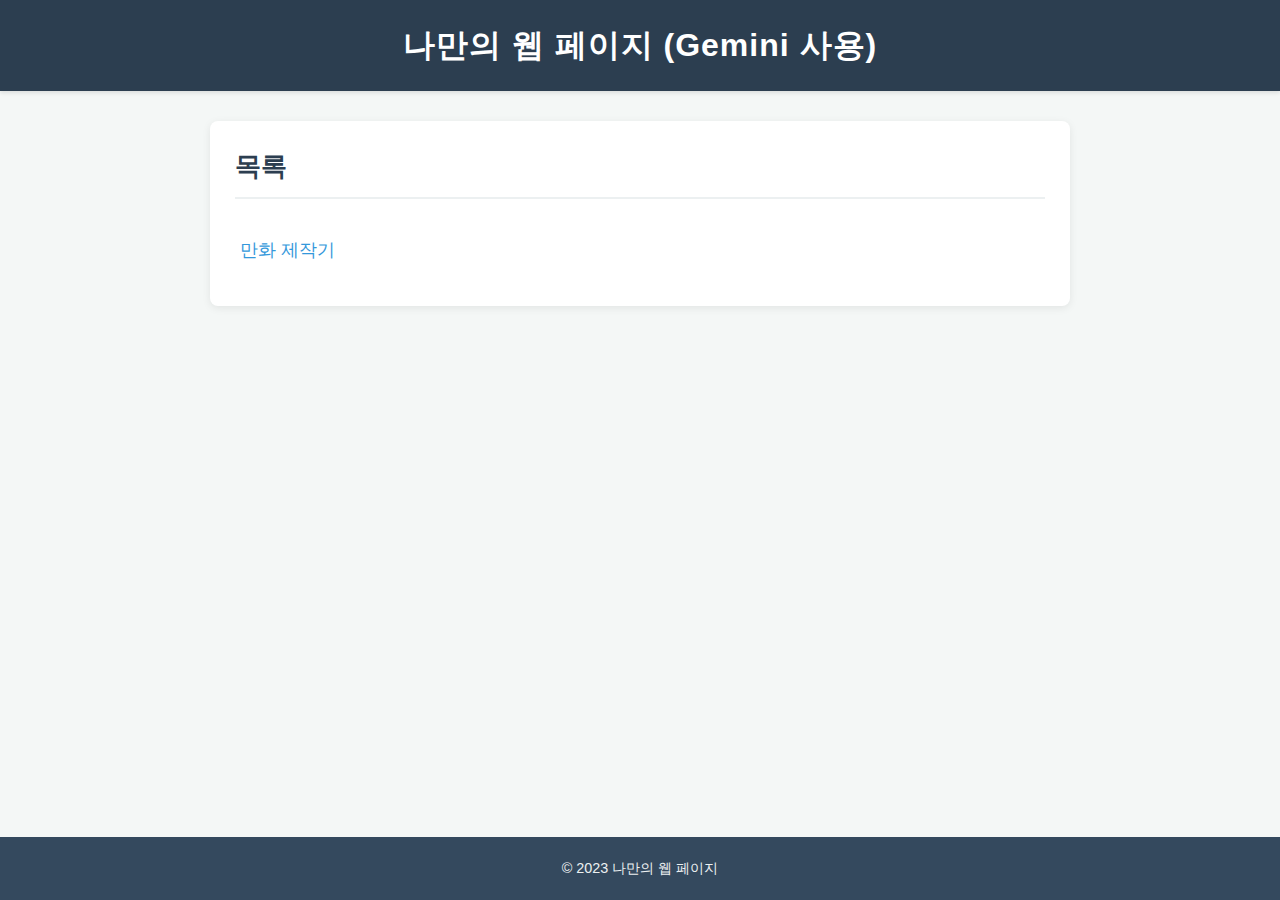
<file: index.html>
<html>

<head>
    <meta charset="UTF-8">
    <meta name="viewport" content="width=device-width, initial-scale=1.0">
    <title>Web Files</title>
    <link rel="stylesheet" href="styles.css">
</head>

<body>
    <header>
        <h1>나만의 웹 페이지 (Gemini 사용)</h1>
    </header>
    <main>
        <section id="file-list">
            <h2>목록</h2>
            <ul>
                <li><a href="comic-creator/index.html">만화 제작기</a></li>
            </ul>
        </section>
    </main>
    <footer>
        <p>© 2023 나만의 웹 페이지</p>
    </footer>
</html>
</file>
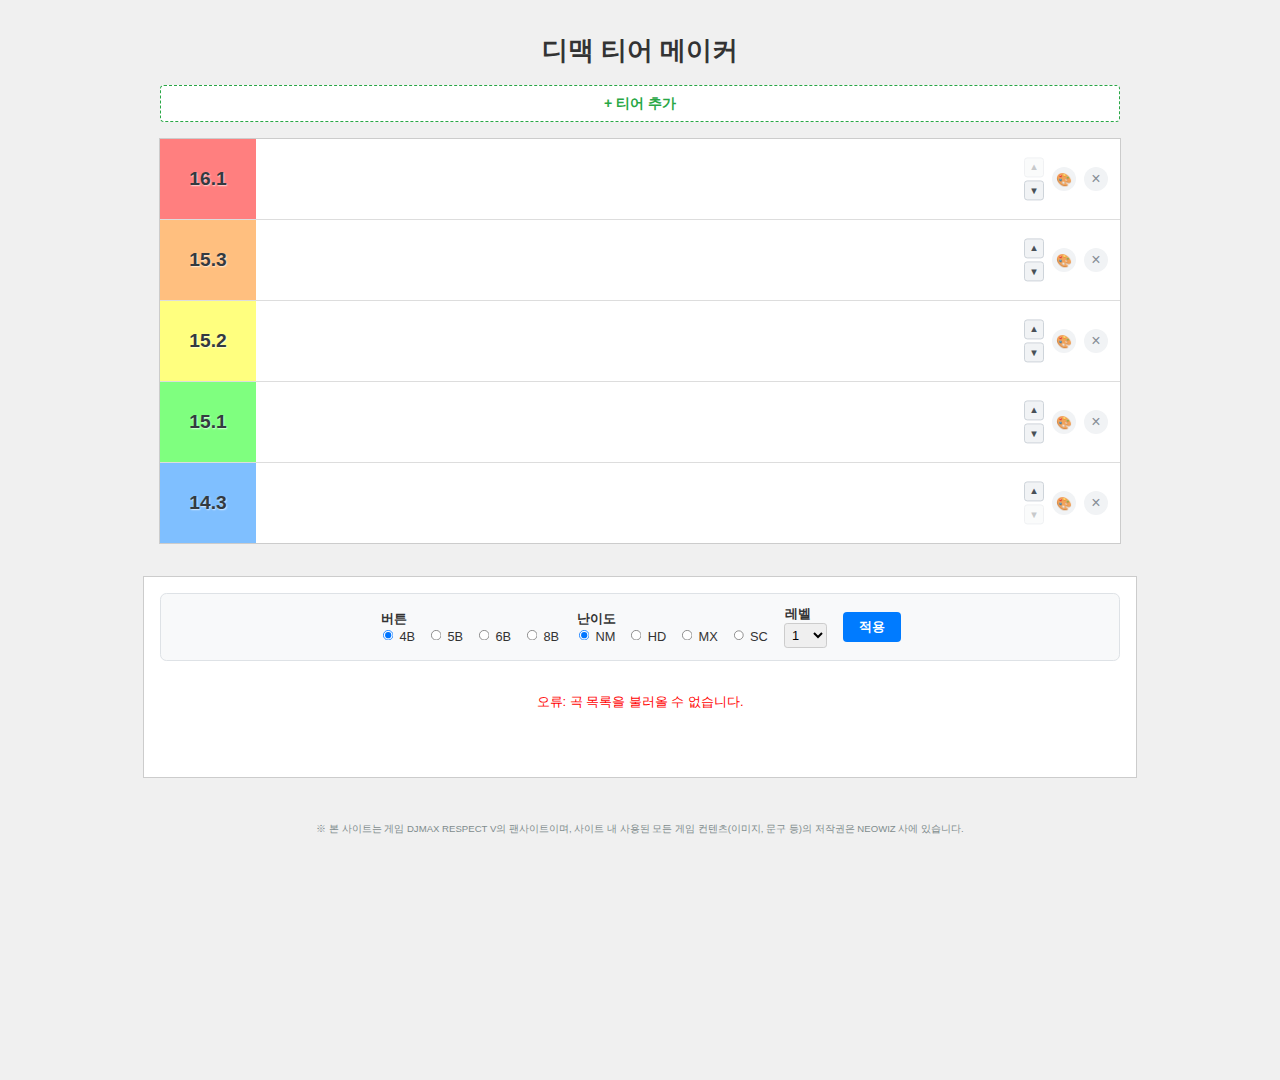
<file: djmax-tier-maker/index.html>
<!DOCTYPE html>
<html lang="ko">
<head>
    <meta charset="UTF-8">
    <meta name="viewport" content="width=device-width, initial-scale=1.0">
    <title>디맥 티어 메이커</title>
    <link rel="stylesheet" href="style.css">
</head>
<body>

    <h1>디맥 티어 메이커</h1>

    <div class="main-controls">
        <button id="add-tier-btn">+ 티어 추가</button>
    </div>

    <div class="tier-container" id="tier-container">
        <div class="tier-row">
            <div class="tier-label" style="background-color: #ff7f7f;" contenteditable="true">16.1</div>
            <div class="move-controls">
                <button class="move-up-btn">▲</button>
                <button class="move-down-btn">▼</button>
            </div>
            <button class="color-picker-btn">🎨</button>
            <button class="delete-tier-btn">×</button>
            <div class="tier-items" data-tier="S"></div>
        </div>
        <div class="tier-row">
            <div class="tier-label" style="background-color: #ffbf7f;" contenteditable="true">15.3</div>
            <div class="move-controls">
                <button class="move-up-btn">▲</button>
                <button class="move-down-btn">▼</button>
            </div>
            <button class="color-picker-btn">🎨</button>
            <button class="delete-tier-btn">×</button>
            <div class="tier-items" data-tier="A"></div>
        </div>
        <div class="tier-row">
            <div class="tier-label" style="background-color: #ffff7f;" contenteditable="true">15.2</div>
            <div class="move-controls">
                <button class="move-up-btn">▲</button>
                <button class="move-down-btn">▼</button>
            </div>
            <button class="color-picker-btn">🎨</button>
            <button class="delete-tier-btn">×</button>
            <div class="tier-items" data-tier="B"></div>
        </div>
        <div class="tier-row">
            <div class="tier-label" style="background-color: #7fff7f;" contenteditable="true">15.1</div>
            <div class="move-controls">
                <button class="move-up-btn">▲</button>
                <button class="move-down-btn">▼</button>
            </div>
            <button class="color-picker-btn">🎨</button>
            <button class="delete-tier-btn">×</button>
            <div class="tier-items" data-tier="C"></div>
        </div>
        <div class="tier-row">
            <div class="tier-label" style="background-color: #7fbfff;" contenteditable="true">14.3</div>
            <div class="move-controls">
                <button class="move-up-btn">▲</button>
                <button class="move-down-btn">▼</button>
            </div>
            <button class="color-picker-btn">🎨</button>
            <button class="delete-tier-btn">×</button>
            <div class="tier-items" data-tier="D"></div>
        </div>
    </div>

    <div class="unranked-container">
        

        <div class="filter-controls">
            <fieldset>
                <legend>버튼</legend>
                <label><input type="radio" name="button-type" value="4B" checked> 4B</label>
                <label><input type="radio" name="button-type" value="5B"> 5B</label>
                <label><input type="radio" name="button-type" value="6B"> 6B</label>
                <label><input type="radio" name="button-type" value="8B"> 8B</label>
            </fieldset>

            <fieldset>
                <legend>난이도</legend>
                <label><input type="radio" name="difficulty-type" value="NM" checked> NM</label>
                <label><input type="radio" name="difficulty-type" value="HD"> HD</label>
                <label><input type="radio" name="difficulty-type" value="MX"> MX</label>
                <label><input type="radio" name="difficulty-type" value="SC"> SC</label>
            </fieldset>

            <fieldset>
                <legend>레벨</legend>
                <select id="level-select">
                    <!-- JavaScript로 1~15 옵션 추가 -->
                </select>
            </fieldset>

            <button id="filter-btn">적용</button>
        </div>

        <div class="unranked-items">
            <p>필터 조건을 선택하고 '적용' 버튼을 눌러주세요.</p>
        </div>
    </div>

    <div id="color-palette" class="hidden"></div>

    <script src="js/DragDropTouch.js?autoload" type="module"></script>
    <script type="module" src="js/main.js"></script>

    <footer id="page-footer">
        <p>※ 본 사이트는 게임 DJMAX RESPECT V의 팬사이트이며, 사이트 내 사용된 모든 게임 컨텐츠(이미지, 문구 등)의 저작권은 NEOWIZ 사에 있습니다.</p>
    </footer>
</body>
</html>
</file>
<file: styles.css>
/* styles.css */

/* ==========================================================================
   Base & Typography
   ========================================================================== */
body {
    font-family: -apple-system, BlinkMacSystemFont, "Segoe UI", Roboto, Helvetica, Arial, sans-serif, "Apple Color Emoji", "Segoe UI Emoji", "Segoe UI Symbol";
    line-height: 1.6;
    color: #333;
    background-color: #f4f7f6; /* 부드러운 배경색 */
    margin: 0;
    padding: 0;
    display: flex;
    flex-direction: column; /* header, main, footer 수직 정렬 */
    min-height: 100vh; /* 최소 높이를 화면 전체로 */
}

h1 {
    font-weight: 600; /* 약간 굵게 */
    color: #ffffff; /* 헤더 색상 */
}

h2 {
    font-weight: 600; /* 약간 굵게 */
    color: #2c3e50; /* 헤더 색상 */
}

a {
    color: #3498db; /* 링크 색상 */
    text-decoration: none;
    transition: color 0.2s ease-in-out;
}

a:hover {
    color: #2980b9; /* 호버 시 링크 색상 */
    text-decoration: underline;
}

/* ==========================================================================
   Header
   ========================================================================== */
header {
    background-color: #2c3e50; /* 헤더 배경색 */
    color: white;
    padding: 20px 40px; /* 상하, 좌우 패딩 */
    text-align: center;
    box-shadow: 0 2px 4px rgba(0, 0, 0, 0.1);
}

header h1 {
    margin: 0;
    font-size: 2em; /* 제목 크기 */
    letter-spacing: 1px; /* 글자 간격 */
}

/* ==========================================================================
   Main Content
   ========================================================================== */
main {
    flex-grow: 1; /* 남은 공간을 모두 차지하여 footer를 아래로 밀어냄 */
    padding: 30px 20px; /* 메인 콘텐츠 영역 패딩 */
    max-width: 900px; /* 콘텐츠 최대 너비 (중앙 정렬 효과) */
    width: 100%;
    margin: 0 auto; /* 가로 중앙 정렬 */
    box-sizing: border-box;
}

section#file-list {
    background-color: #ffffff; /* 섹션 배경 흰색 */
    padding: 25px;
    border-radius: 8px; /* 모서리 둥글게 */
    box-shadow: 0 2px 8px rgba(0, 0, 0, 0.08); /* 부드러운 그림자 */
}

section#file-list h2 {
    margin-top: 0;
    margin-bottom: 20px;
    font-size: 1.6em;
    border-bottom: 2px solid #ecf0f1; /* 제목 아래 구분선 */
    padding-bottom: 10px;
}

section#file-list ul {
    list-style: none; /* 기본 목록 스타일 제거 */
    padding: 0;
    margin: 0;
}

section#file-list li {
    padding: 12px 0; /* 목록 아이템 상하 패딩 */
    border-bottom: 1px dashed #e0e0e0; /* 아이템 구분선 (점선) */
    transition: background-color 0.2s ease;
}

section#file-list li:last-child {
    border-bottom: none; /* 마지막 아이템 구분선 제거 */
}

section#file-list li a {
    font-size: 1.1em; /* 링크 폰트 크기 */
    font-weight: 500; /* 약간 굵게 */
    display: block; /* 링크 영역을 전체로 확장 */
    padding: 5px; /* 클릭 영역 확보 */
    border-radius: 4px; /* 링크 영역에도 약간의 둥근 모서리 */
}

section#file-list li a:hover {
    background-color: #f9f9f9; /* 링크 호버 시 배경색 */
    color: #1a5276; /* 링크 호버 시 글자색 */
    text-decoration: none; /* 호버 시 밑줄은 제거 (배경색으로 구분) */
}


/* ==========================================================================
   Footer
   ========================================================================== */
footer {
    background-color: #34495e; /* 푸터 배경색 */
    color: #ecf0f1; /* 푸터 글자색 */
    text-align: center;
    padding: 20px;
    font-size: 0.9em;
    /* margin-top: auto;  main에 flex-grow:1이 있으므로 자동 하단 정렬 */
}

footer p {
    margin: 0;
}

/* ==========================================================================
   Responsive (Optional - 간단한 예시)
   ========================================================================== */
@media (max-width: 600px) {
    header {
        padding: 15px 20px;
    }
    header h1 {
        font-size: 1.6em;
    }
    main {
        padding: 20px 15px;
    }
    section#file-list h2 {
        font-size: 1.4em;
    }
    section#file-list li a {
        font-size: 1em;
    }
}
</file>
<file: djmax-tier-maker/style.css>
body {
    font-family: sans-serif;
    background-color: #f0f0f0;
    color: #333;
    margin: 0;
    padding: 20px;
    zoom: 0.8; 
}

h1, h2 {
    text-align: center;
}

.tier-container {
    max-width: 1200px;
    margin: 20px auto;
    border: 2px solid #ccc;
    background-color: #fff;
}

.tier-row {
    display: flex;
    min-height: 100px;
    border-bottom: 1px solid #ddd;
    position: relative; 
}

.tier-row:last-child {
    border-bottom: none;
}

.tier-label {
    width: 120px;
    display: flex;
    justify-content: center;
    align-items: center;
    font-size: 24px;
    font-weight: bold;
    color: #343a40; /* 글자색을 어둡게 변경하여 가독성 확보 */
    text-shadow: 1px 1px 2px rgba(255, 255, 255, 0.7); /* 그림자를 밝게 하여 입체감 유지 */
    flex-shrink: 0; 
}

.tier-items {
    flex-grow: 1;
    display: flex;
    flex-wrap: wrap;
    align-items: center;
    padding: 10px 130px 10px 10px;
    gap: 10px;
}

.unranked-container {
    max-width: 1200px;
    margin: 40px auto;
    padding: 20px;
    border: 2px solid #ccc;
    background-color: #fff;
}

.unranked-items {
    display: flex;
    flex-wrap: wrap;
    gap: 10px;
    justify-content: center;
    min-height: 100px;
}

.draggable {
    width: 80px;
    height: 80px;
    cursor: grab;
    transition: transform 0.2s;
    border-radius: 5px; 
    box-shadow: 0 2px 4px rgba(0,0,0,0.1); 
}

.draggable:hover {
    transform: scale(1.1);
}

.dragging {
    position: absolute; /* 요소를 문서 흐름에서 제거하여 공간을 없앱니다. */
    opacity: 0;         /* 요소를 완전히 투명하게 만듭니다. */
    z-index: -1;        /* 다른 요소들 밑으로 보내 만약의 충돌을 방지합니다. */
}

.drag-over {
    background-color: #e0e0e0;
}

/* 드래그 위치를 미리 보여주는 플레이스홀더 스타일 */
.drag-placeholder {
    width: 80px;
    height: 80px;
    background-color: #e9ecef;
    border: 2px dashed #adb5bd;
    border-radius: 5px;
}

.filter-controls {
    display: flex;
    flex-wrap: wrap;
    justify-content: center;
    align-items: center;
    gap: 20px;
    margin-bottom: 25px;
    padding: 15px;
    background-color: #f8f9fa;
    border-radius: 8px;
    border: 1px solid #dee2e6;
}

.filter-controls fieldset {
    display: flex;
    gap: 15px;
    border: none;
    padding: 0;
    margin: 0;
}

.filter-controls legend {
    font-weight: bold;
    margin-right: 10px;
    font-size: 1em;
}

.filter-controls label {
    cursor: pointer;
}

.filter-controls select {
    padding: 5px;
    border-radius: 4px;
    border: 1px solid #ccc;
    font-size: 1em;
}

#filter-btn {
    padding: 8px 20px;
    font-size: 1em;
    font-weight: bold;
    color: white;
    background-color: #007bff;
    border: none;
    border-radius: 5px;
    cursor: pointer;
    transition: background-color 0.2s;
}

#filter-btn:hover {
    background-color: #0056b3;
}

.tier-label[contenteditable="true"] {
    cursor: text;
}
.tier-label[contenteditable="true"]:focus {
    outline: 2px solid #007bff;
    box-shadow: 0 0 5px rgba(0,123,255,0.5);
}

.delete-tier-btn {
    position: absolute;
    right: 15px;
    top: 50%;
    transform: translateY(-50%);
    z-index: 10;
    width: 30px;
    height: 30px;
    display: flex;
    align-items: center;
    justify-content: center;
    border-radius: 50%;
    border: none;
    background-color: #f1f3f5;
    color: #868e96;
    font-size: 20px;
    cursor: pointer;
    transition: all 0.2s;
}

.delete-tier-btn:hover {
    background-color: #dc3545;
    color: white;
    transform: translateY(-50%) scale(1.1);
}

.main-controls {
    display: flex;
    justify-content: center;
    margin: 20px auto;
    max-width: 1200px;
}
#add-tier-btn {
    width: 100%;
    padding: 10px;
    font-size: 1.1em;
    font-weight: bold;
    color: #28a745;
    background-color: #fff;
    border: 2px dashed #28a745;
    border-radius: 5px;
    cursor: pointer;
    transition: all 0.2s;
}
#add-tier-btn:hover {
    background-color: #28a745;
    color: white;
}

.color-picker-btn {
    position: absolute;
    right: 55px;
    top: 50%;
    transform: translateY(-50%);
    z-index: 10;
    width: 30px;
    height: 30px;
    display: flex;
    align-items: center;
    justify-content: center;
    border-radius: 50%;
    border: none;
    background-color: #f1f3f5;
    cursor: pointer;
    font-size: 16px;
    transition: all 0.2s;
}

.color-picker-btn:hover {
    background-color: #dee2e6;
    transform: translateY(-50%) scale(1.1);
}

#color-palette {
    position: absolute;
    display: flex;
    flex-wrap: wrap;
    gap: 8px;
    padding: 10px;
    background-color: white;
    border: 1px solid #ccc;
    border-radius: 8px;
    box-shadow: 0 4px 12px rgba(0,0,0,0.15);
    z-index: 100;
}

.color-swatch {
    width: 28px;
    height: 28px;
    border-radius: 50%;
    cursor: pointer;
    border: 1px solid rgba(0,0,0,0.1);
    transition: transform 0.15s;
}

.color-swatch:hover {
    transform: scale(1.15);
}

.hidden {
    display: none !important;
}

.move-controls {
    position: absolute;
    right: 95px; 
    top: 50%;
    transform: translateY(-50%);
    z-index: 10;
    display: flex;
    flex-direction: column;
    gap: 4px;
}

.move-up-btn,
.move-down-btn {
    width: 25px;
    height: 25px;
    display: flex;
    align-items: center;
    justify-content: center;
    border: 1px solid #ced4da;
    background-color: #f1f3f5;
    color: #495057;
    border-radius: 4px;
    cursor: pointer;
    font-size: 12px;
    line-height: 1;
    transition: background-color 0.2s;
}

.move-up-btn:hover,
.move-down-btn:hover {
    background-color: #dee2e6;
}

.tier-row:first-child .move-up-btn {
    opacity: 0.3;
    cursor: not-allowed;
}

.tier-row:last-child .move-down-btn {
    opacity: 0.3;
    cursor: not-allowed;
}

/* 난이도별 테두리 스타일 */
.draggable.border-nm {
    box-shadow: 0 0 0 4px #28a745; /* NM: 녹색 */
}
.draggable.border-hd {
    box-shadow: 0 0 0 4px #fd7e14; /* HD: 주황색 */
}
.draggable.border-mx {
    box-shadow: 0 0 0 4px #dc3545; /* MX: 빨간색 */
}
.draggable.border-sc {
    box-shadow: 0 0 0 4px #6f42c1; /* SC: 보라색 */
}

#page-footer {
    width: 100%;
    text-align: center;
    padding: 15px 0; /* 위아래 여백 */
    margin-top: 30px; /* 위 컨텐츠와의 간격 */
    font-size: 0.75em; /* 글자 크기 작게 */
    color: #7f8c8d; /* 눈에 덜 띄는 회색 계열 */
}

#page-footer p {
    margin: 0;
    padding: 0 10px; /* 좌우 여백 (내용이 너무 길어질 경우 줄바꿈 위함) */
    line-height: 1.4; /* 줄 간격 */
}
</file>
